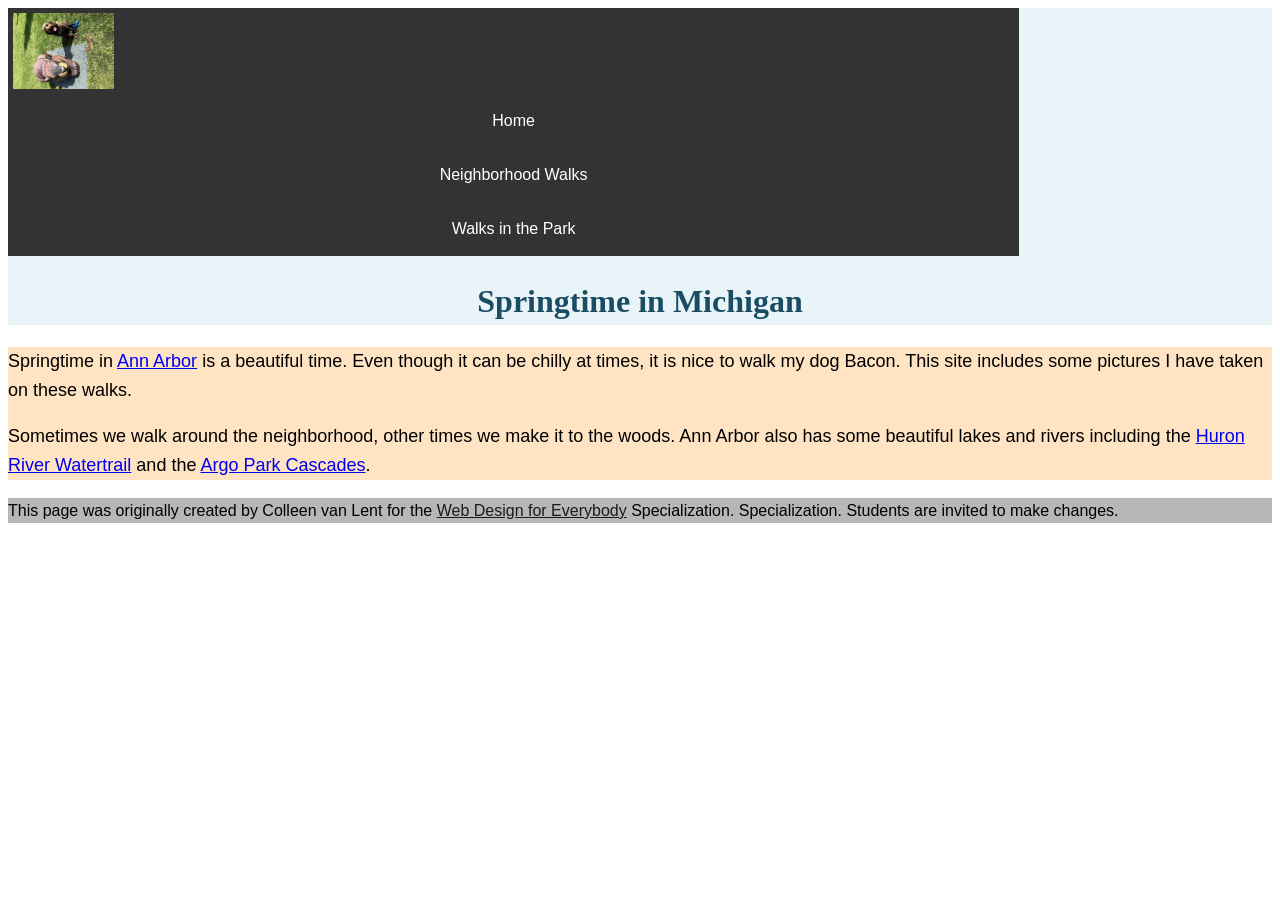
<file: index.html>
<!DOCTYPE html>
<html lang="en">

<head>
  <meta charset="utf-8">
  <meta name="viewport" content="width=device-width">
  <title>Springtime In Michigan</title>
  <link rel="stylesheet" href="style.css">
</head>

<body>
  <a class="skip-link" href="#main-content">Skip to Main Content</a>
  <header>
    <nav>
      <img src="images/BaconGallupPark.jpg" alt="Brown Labradoodle sitting next to a statue.">
      <ul>
        <li><a href="index.html">Home</a></li>
        <li><a href="neighborhood.html">Neighborhood Walks</a></li>
        <li><a href="parks.html">Walks in the Park</a></li>
      </ul>
    </nav>
    <h1>Springtime in Michigan</h1>
  </header>
  <main id="main-content">
    <p>Springtime in <a href="https://www.michigan.org/city/ann-arbor">Ann Arbor</a> is a beautiful time. Even though
      it can be chilly at times, it is nice to walk my dog Bacon. This site includes some pictures I have taken on
      these walks. </p>

    <p>Sometimes we walk around the neighborhood, other times we make it to the woods. Ann Arbor also has some
      beautiful lakes and rivers including the <a
        href="https://www.annarbor.org/things-to-do/recreation-outdoors/huron-river/">Huron River Watertrail</a> and
      the <a href="https://www.a2gov.org/departments/Parks-Recreation/parks-places/argo/pages/default.aspx">Argo Park
        Cascades</a>.</p>

  </main>
  <footer>
    <p>This page was originally created by Colleen van Lent for the <a
        href="https://www.coursera.org/specializations/web-design"> Web Design for Everybody</a> Specialization.
      Specialization. Students are invited to make changes.</p>
  </footer>

</body>

</html>
</file>
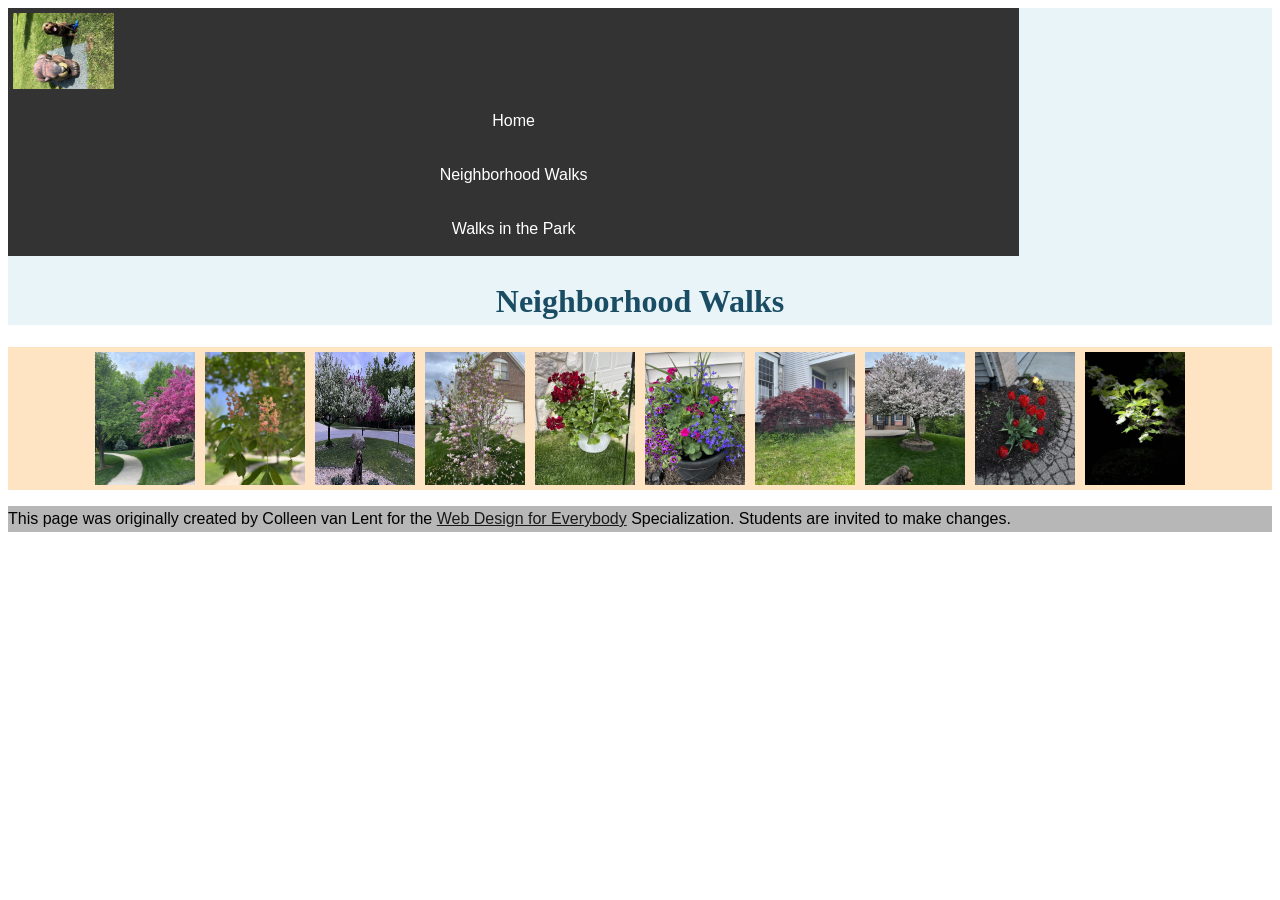
<file: neighborhood.html>
<!DOCTYPE html>
<html lang="en">

<head>
  <meta charset="utf-8">
  <meta name="viewport" content="width=device-width">
  <title>Neighborhood Walk</title>
  <link rel="stylesheet" href="style.css">
</head>

<body>
  <a class="skip-link" href="#main-content">Skip to Main Content</a>
  <header>
    <nav>
      <img src="images/BaconGallupPark.jpg" alt="Brown Labradoodle sitting next to a statue.">
      <ul>
        <li><a href="index.html">Home</a></li>
        <li><a href="neighborhood.html">Neighborhood Walks</a></li>
        <li><a href="parks.html">Walks in the Park</a></li>
      </ul>
    </nav>
    <h1>Neighborhood Walks</h1>
  </header>
  <main id="main-content">
    <div class="flex">
      <img src="images/bend_in_the_road.jpg"
        alt="a purple tree stands in contrast to the green leaved trees along a bend in the road" width="100">
      <img src="images/pink_blossoms.jpg" alt="small pink blossoms on an otherwise green leaved tree" width="100">
      <img src="images/blooming_trees.jpg" alt="brown labradoodle sitting in front of white and purple blooming  trees"
        width="100">
      <img src="images/falling_petals.jpg" alt="a purple tulip tree that is beginning to shed its petals" width="100">
      <img src="images/hanging_plants.jpg" alt="red and green plants in a decorative hanging basket" width="100">
      <img src="images/potted_plants.jpg" alt="a decorative planter with a variety of brightly colored plants "
        width="100">
      <img src="images/red_maple.jpg" alt="a small Japanese maple tree in front of a putple door" width="100">
      <img src="images/tree_with_white_blooms.jpg"
        alt="brown labradoodle sitting in front of tree blooming with white petals" width="100">
      <img src="images/tulips.jpg" alt="bright red tulips in front of a garden light" width="100">
      <img src="images/white_buds_on_tree.jpg" alt="artsy shot of white blooms on a green tree with a dark background"
        width="100">
    </div>
  </main>
  <footer>
    <p>This page was originally created by Colleen van Lent for the <a
        href="https://www.coursera.org/specializations/web-design"> Web Design for Everybody</a> Specialization.
      Students are invited to make changes.</p>
  </footer>

</body>

</html>
</file>
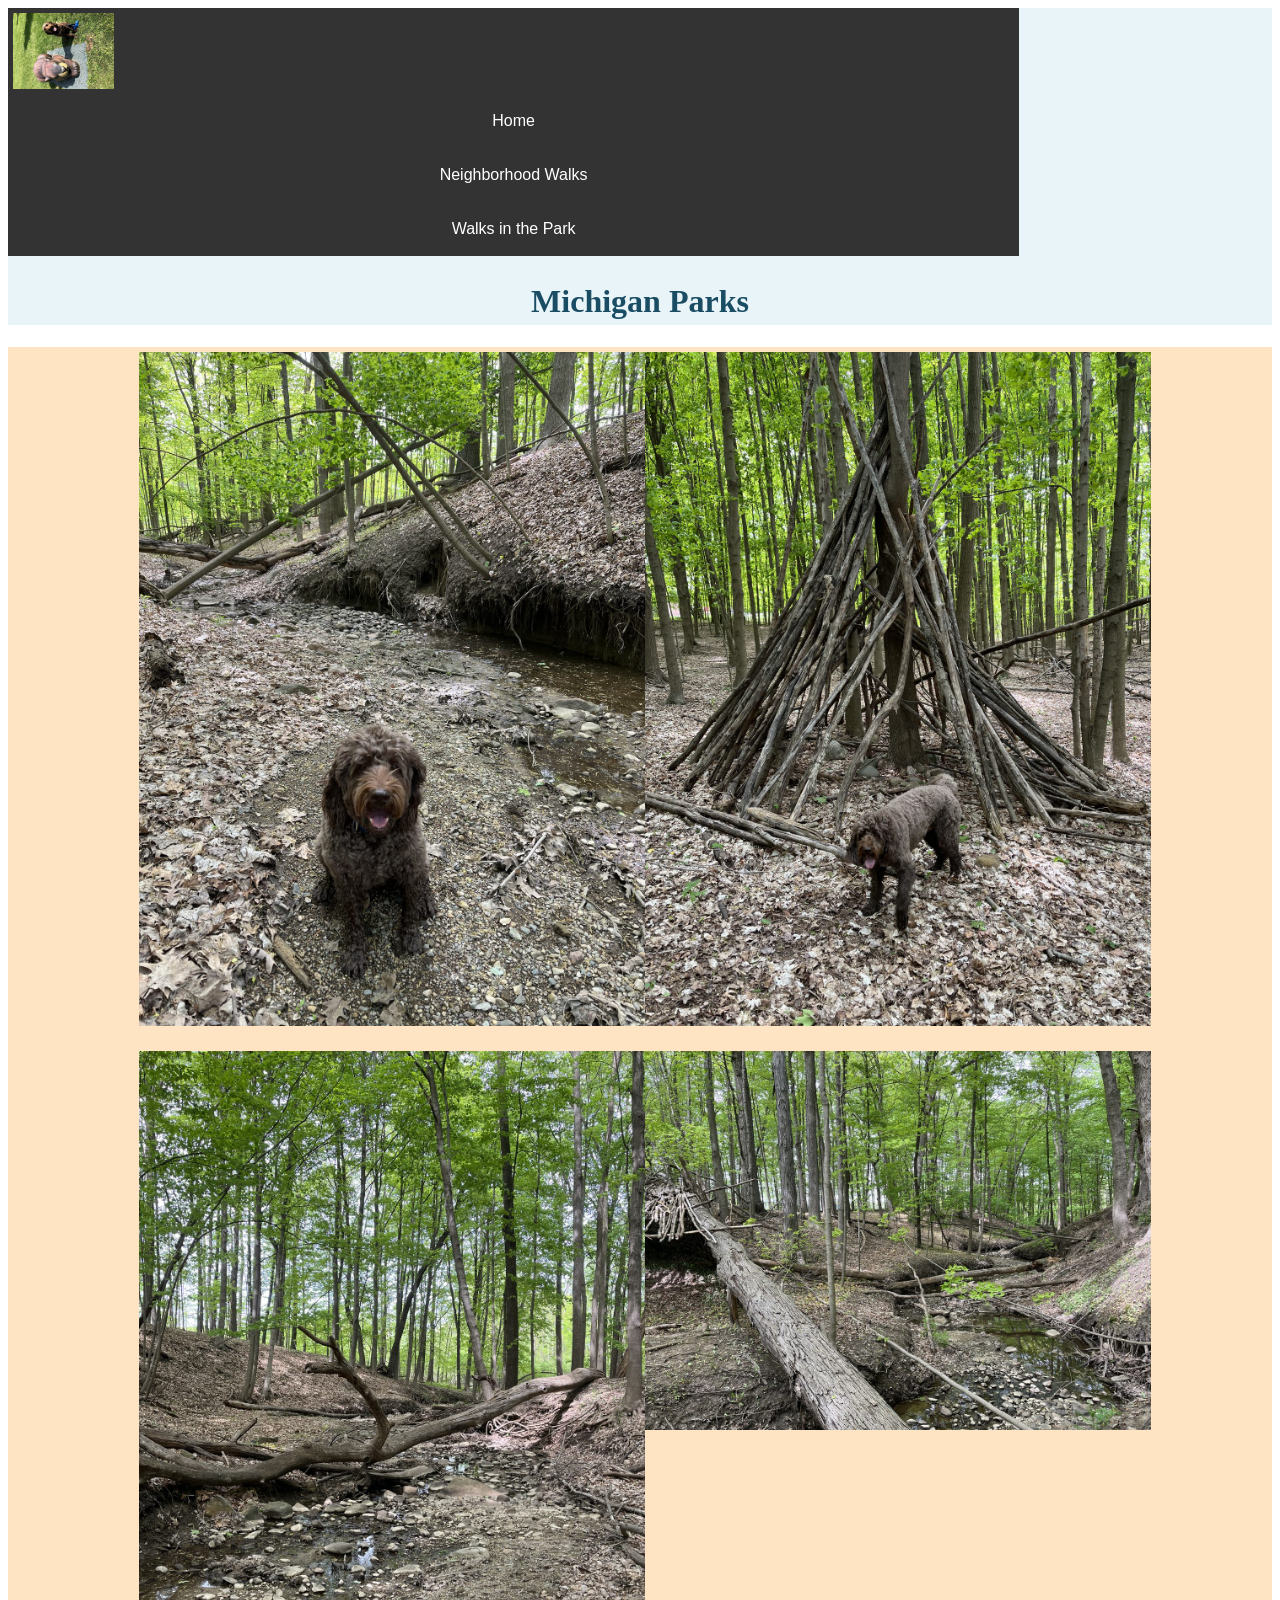
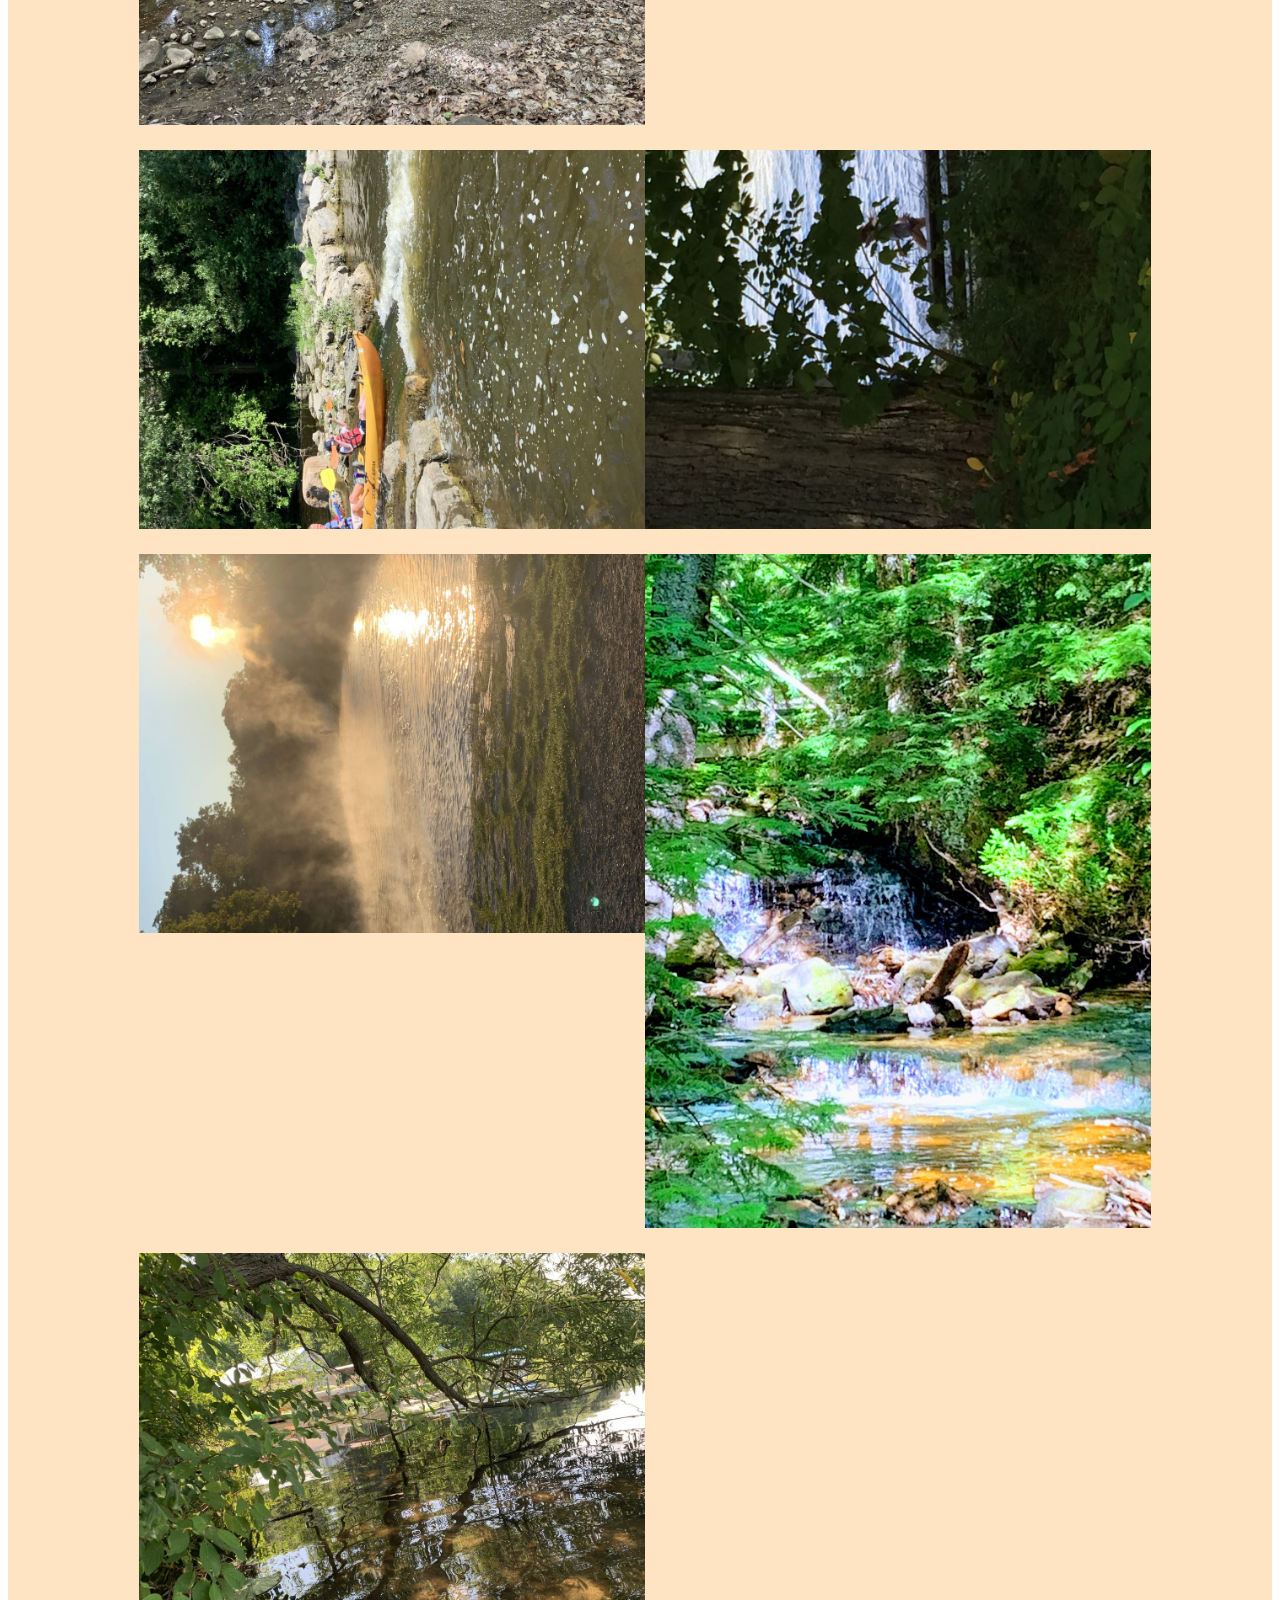
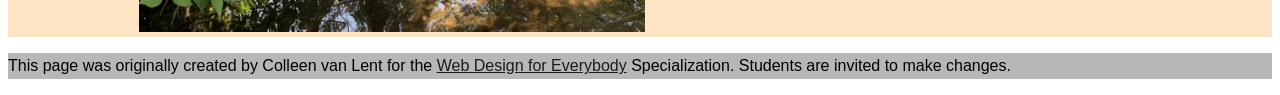
<file: parks.html>
<!DOCTYPE html>
<html lang="en">

<head>
  <meta charset="utf-8">
  <meta name="viewport" content="width=device-width">
  <title>Neighborhood Walk</title>
  <link rel="stylesheet" href="style.css">
</head>

<body>
  <a class="skip-link" href="#main-content">Skip to Main Content</a>
  <header>
    <nav>
      <img src="images/BaconGallupPark.jpg" alt="Brown Labradoodle sitting next to a statue.">
      <ul>
        <li><a href="index.html">Home</a></li>
        <li><a href="neighborhood.html">Neighborhood Walks</a></li>
        <li><a href="parks.html">Walks in the Park</a></li>
      </ul>
    </nav>
    <h1>Michigan Parks</h1>
  </header>
  <main id="main-content">
    <div class="grid">
      <img src="images/bacon_in_the_woods.jpg" alt="brown labradoodle sitting near a stream in a wooded setting"
        width="100">
      <img src="images/bacon_near_the_fort.jpg"
        alt="brown labradoodle posing in front of a makeshift fort made of branches" width="100">
      <img src="images/downed_tree.jpg" alt="a downed tree crossign a stream" width="100">
      <img src="images/fort_in_woods.jpg" alt="a small fort made of branches" width="100">
      <img src="images/huron_river_cascades.jpg" alt=" two people on a kayak approaching some small rapids" width="100">
      <img src="images/lake_view.jpg" alt="a glimpse of a child running along a lake obscured by branches" width="100">
      <img src="images/mist_over_huron_river.jpg" alt="the mist rising over a river in the morning" width="100">
      <img src="images/munising.jpg" alt="small waterfall" width="100">
      <img src="images/reflected_tree.jpg" alt="reflection of a lake and trees" width="100">

    </div>

  </main>
  <footer>
    <p>This page was originally created by Colleen van Lent for the <a
        href="https://www.coursera.org/specializations/web-design"> Web Design for Everybody</a> Specialization.
      Students are invited to make changes.</p>
  </footer>

</body>

</html>
</file>
<file: style.css>
/* ========================================
   Skip to Main Content – accessibility
   ======================================== */
.skip-link {
  position: absolute;
  top: -48px;
  left: 0;
  background-color: #000000;
  color: #ffffff;
  padding: 10px 16px;
  font-size: 16px;
  text-decoration: none;
  z-index: 1000;
}
.skip-link:focus {
  top: 0;
}

/* ========================================
   Base / body
   ======================================== */
body {
  font-family: Arial, Helvetica, sans-serif;
  font-size: 16px;
  line-height: 1.5;
}

/* ========================================
   Header
   ======================================== */
header {
  background-color: #e8f4f8;
}

/* ========================================
   Nav  – step 4: inline-block, ~80% width
   ======================================== */
nav {
  background-color: #333333;
  display: inline-block;
  width: 80%;
}

/* step 5: descendant selector – only images inside nav */
nav img {
  width: 10%;
  vertical-align: middle;
}

nav a {
  display: block;
  color: #ffffff;
  text-decoration: none;
  padding: 15px 20px;
}

nav a:hover {
  background-color: #555555;
}

nav ul {
  list-style-type: none;
  margin: 0;
  padding: 0;
  text-align: center;
}

/* step 3: original li rule commented out */
/* li { display: inline-block; width: 200px; margin: 0; padding: 0; } */

/* ========================================
   Main content
   ======================================== */
main {
  background-color: bisque;
  font-size: 18px;
}

main div {
  text-align: center;
}

/* ========================================
   Footer
   ======================================== */
footer {
  background-color: #b7b7b7;
}

/* Ensure footer links pass WAVE color contrast on the gray background */
footer a {
  color: #1a1a1a;
}

footer a:hover {
  color: #000000;
}

/* ========================================
   Headings & paragraphs
   ======================================== */
h1 {
  text-align: center;
  font-family: Cambria, Cochin, Georgia, Times, 'Times New Roman', serif;
  color: #1a4d64;
}

p {
  line-height: 1.6;
}

/* ========================================
   Images (global default)
   ======================================== */
img {
  display: inline-block;
  max-width: 100%;
  height: auto;
  vertical-align: top;
  margin: 5px;
}

/* ========================================
   .grid  – step 6, 7, 8
   Two-column grid, each column ~40%
   ======================================== */
.grid {
  display: grid;
  grid-template-columns: 40% 40%;
  justify-content: center;
  align-items: start;
  row-gap: 15px;
}

/* step 7: descendant selector – only images inside .grid */
.grid img {
  width: 100%;
}

/* ========================================
   .flex  – step 9
   Flex layout for neighborhood photo gallery
   ======================================== */
.flex {
  display: flex;
  flex-wrap: wrap;
  justify-content: center;
}
</file>
